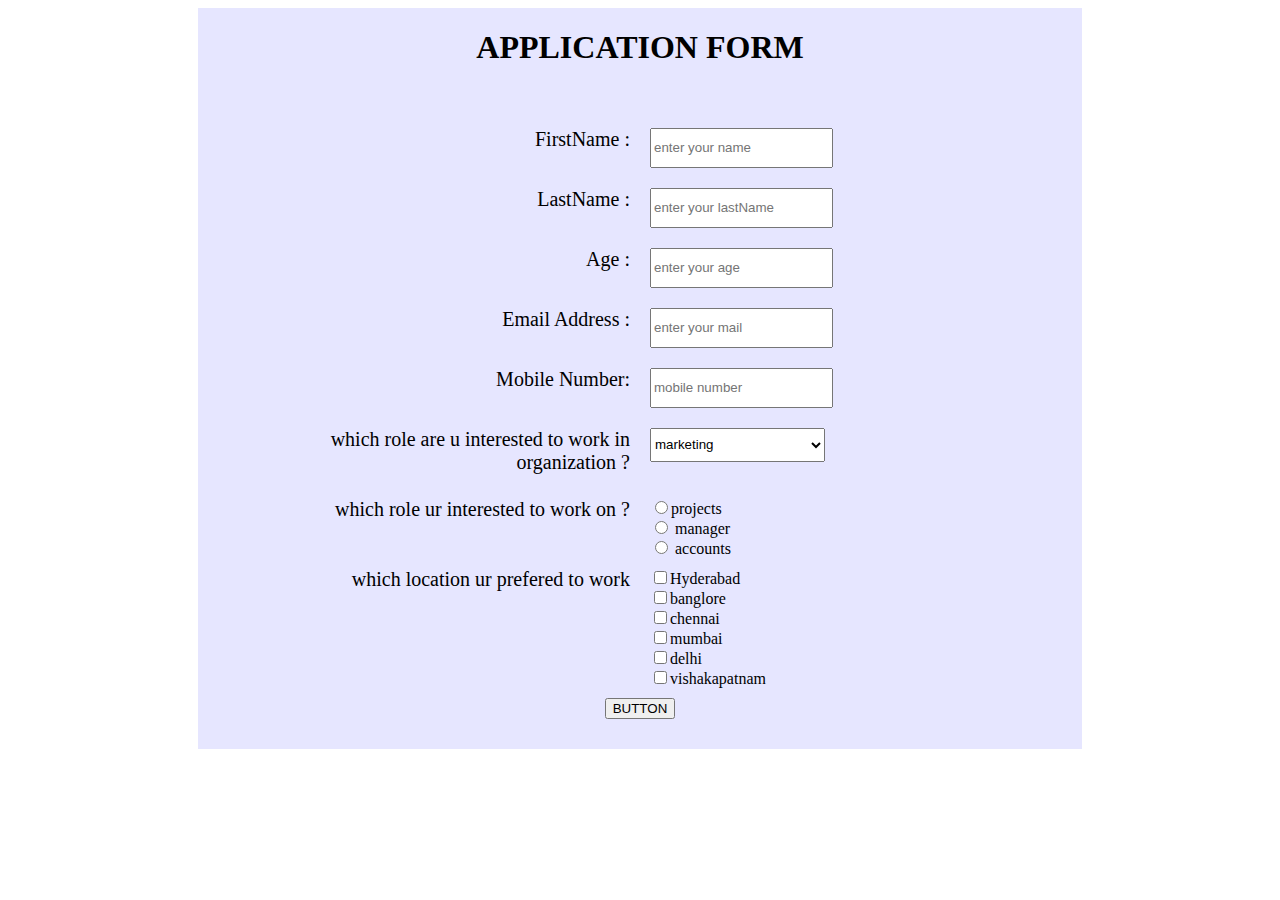
<file: index.html>
<!DOCTYPE html>
<html>
    <head>
        <link href='./app.css' type='text/css' rel='stylesheet' />
    </head>
    <div class='main'>
        <div class='form'>
            <h1>APPLICATION FORM</h1>
        </div>
        <div class='row'>
            <div class='col1'>FirstName : </div>
            <div class='col2'>
                <input type='text' placeholder="enter your name" class="input"/>
            </div>
        </div>
        <div class='row'>
            <div class='col1'>LastName :</div>
            <div class='col2'>
                <input type='text' placeholder='enter your lastName' class='input' />
            </div>
        </div>
        <div class='row'>
            <div class='col1'>Age :</div>
            <div class='col2'>
                <input type='text' placeholder='enter your age' class='input'/>
            </div>
        </div>
        <div class='row'>
            <div class='col1'>Email Address : </div>
            <div class='col2'>
                <input type='text' placeholder='enter your mail' class='input'/>
            </div>
        </div>
        <div class='row' >
            <div class='col1'>Mobile Number:</div>
            <div class='col2'>
                <input type='text' placeholder='mobile number' class='input'/>
            </div>
        </div>
        <div class='row1'>
            <div class=col3>
               which role are u interested to work in organization ?
            </div>
            <div class='col4'>
                <select name='role' class='input'>
                    <option value='marketing'>marketing</option>
                    <option value='sales executive'>sales executive</option>
                    <option value='accountant'>accontant</option>
                    <option value='prefer not say'>prefer not say</option>
                    <option value='others'>others</option>
                </select>
            </div>
        </div>
        <div class="row1">
            <div class='col3'>which role ur interested to work on ?</div>
            <div class='col4'>
                <label>
                    <input type="radio" name='projects-manager-accounts'>projects
                </label>
                <label>
                    <input type="radio" name="projects-manager-accounts" > manager
                </label>
                <label>
                    <input type="radio" name='projects-manager-accounts' > accounts
                </label>
            </div>
        </div>
        <div class='row1'>
            <div class='col3'>
                which location ur prefered to work 
            </div>
            <div class='col4'>
                <label>
                    <input type="checkbox" name='location'>Hyderabad
                </label>
                <label>
                    <input type='checkbox' name='location'>banglore
                </label>
                <label>
                    <input type="checkbox" name="location">chennai
                </label>
                <label>
                    <input type="checkbox" name='location'>mumbai
                </label>
                <label>
                    <input type='checkbox' name='location' >delhi
                </label>
                <label>
                    <input type='checkbox' name='location'>vishakapatnam 
                </label>
            </div>
        </div>
        <div class='button'>
            <button>BUTTON</button>
        </div>
    </div>
</html>
</file>
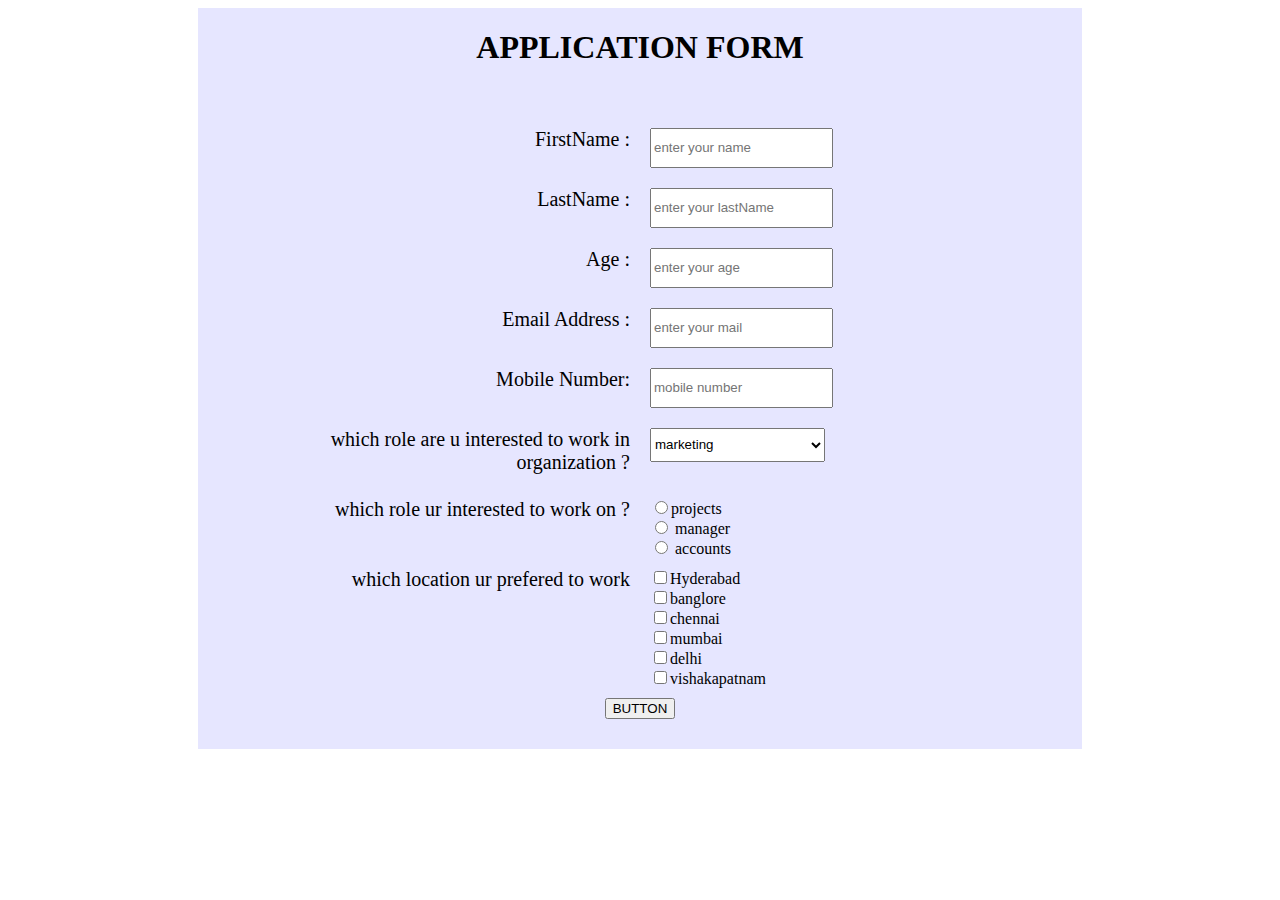
<file: app.html>
<!DOCTYPE html>
<html>
    <head>
        <link href='./app.css' type='text/css' rel='stylesheet' />
    </head>
    <div class='main'>
        <div class='form'>
            <h1>APPLICATION FORM</h1>
        </div>
        <div class='row'>
            <div class='col1'>FirstName : </div>
            <div class='col2'>
                <input type='text' placeholder="enter your name" class="input"/>
            </div>
        </div>
        <div class='row'>
            <div class='col1'>LastName :</div>
            <div class='col2'>
                <input type='text' placeholder='enter your lastName' class='input' />
            </div>
        </div>
        <div class='row'>
            <div class='col1'>Age :</div>
            <div class='col2'>
                <input type='text' placeholder='enter your age' class='input'/>
            </div>
        </div>
        <div class='row'>
            <div class='col1'>Email Address : </div>
            <div class='col2'>
                <input type='text' placeholder='enter your mail' class='input'/>
            </div>
        </div>
        <div class='row' >
            <div class='col1'>Mobile Number:</div>
            <div class='col2'>
                <input type='text' placeholder='mobile number' class='input'/>
            </div>
        </div>
        <div class='row1'>
            <div class=col3>
               which role are u interested to work in organization ?
            </div>
            <div class='col4'>
                <select name='role' class='input'>
                    <option value='marketing'>marketing</option>
                    <option value='sales executive'>sales executive</option>
                    <option value='accountant'>accontant</option>
                    <option value='prefer not say'>prefer not say</option>
                    <option value='others'>others</option>
                </select>
            </div>
        </div>
        <div class="row1">
            <div class='col3'>which role ur interested to work on ?</div>
            <div class='col4'>
                <label>
                    <input type="radio" name='projects-manager-accounts'>projects
                </label>
                <label>
                    <input type="radio" name="projects-manager-accounts" > manager
                </label>
                <label>
                    <input type="radio" name='projects-manager-accounts' > accounts
                </label>
            </div>
        </div>
        <div class='row1'>
            <div class='col3'>
                which location ur prefered to work 
            </div>
            <div class='col4'>
                <label>
                    <input type="checkbox" name='location'>Hyderabad
                </label>
                <label>
                    <input type='checkbox' name='location'>banglore
                </label>
                <label>
                    <input type="checkbox" name="location">chennai
                </label>
                <label>
                    <input type="checkbox" name='location'>mumbai
                </label>
                <label>
                    <input type='checkbox' name='location' >delhi
                </label>
                <label>
                    <input type='checkbox' name='location'>vishakapatnam 
                </label>
            </div>
        </div>
        <div class='button'>
            <button>BUTTON</button>
        </div>
    </div>
</html>
</file>
<file: app.css>
.main {
    width: 70%;
    height: 200%;
    display: flex;
    justify-content: center;
    align-items: center;
    flex-direction: column;
    margin: 0 auto;
    background-color:#e6e6ff;
}
.form {
    display: flex;
    justify-content: center;
    width:80%;
    margin: 0 auto;
    padding-bottom: 30px;
}
.row {
    width: 90%;
    display: flex;
    justify-content: center;
    flex-direction: row;
    height: 40px;
    margin: 0 auto;
    padding-bottom: 10px;
    padding-top: 10px;
}
.col1 {
    width: 50%;
    height: 40px;
    display: flex;
    justify-content: flex-end;
    font-size: 20px;
    text-align: end;
    margin-right: 20px;
    

}
.col2 {
    width: 50%;
    height: 40px;
}
.input {
    width: 45%;
    height: 34px;
}
.row1{
    width: 90%;
    height : 40px;
    display: flex;
    justify-content: center;
    flex-direction: row;
    margin: 0 auto;
    padding-top: 10px;
    padding-bottom: 20px;
    
}
.col3 {
    width : 50%;
    height: 40px;
    font-size: 20px;
    text-align: end;
    margin-right: 20px;


}
.col4 {
    width: 50%;
    height: 40px;
    display: flex;
    flex-direction: column;
}
.button {
    display: flex;
    justify-content: center;
    align-items: center;
    margin-top: 70px;
    padding-bottom: 30px;
}
</file>
